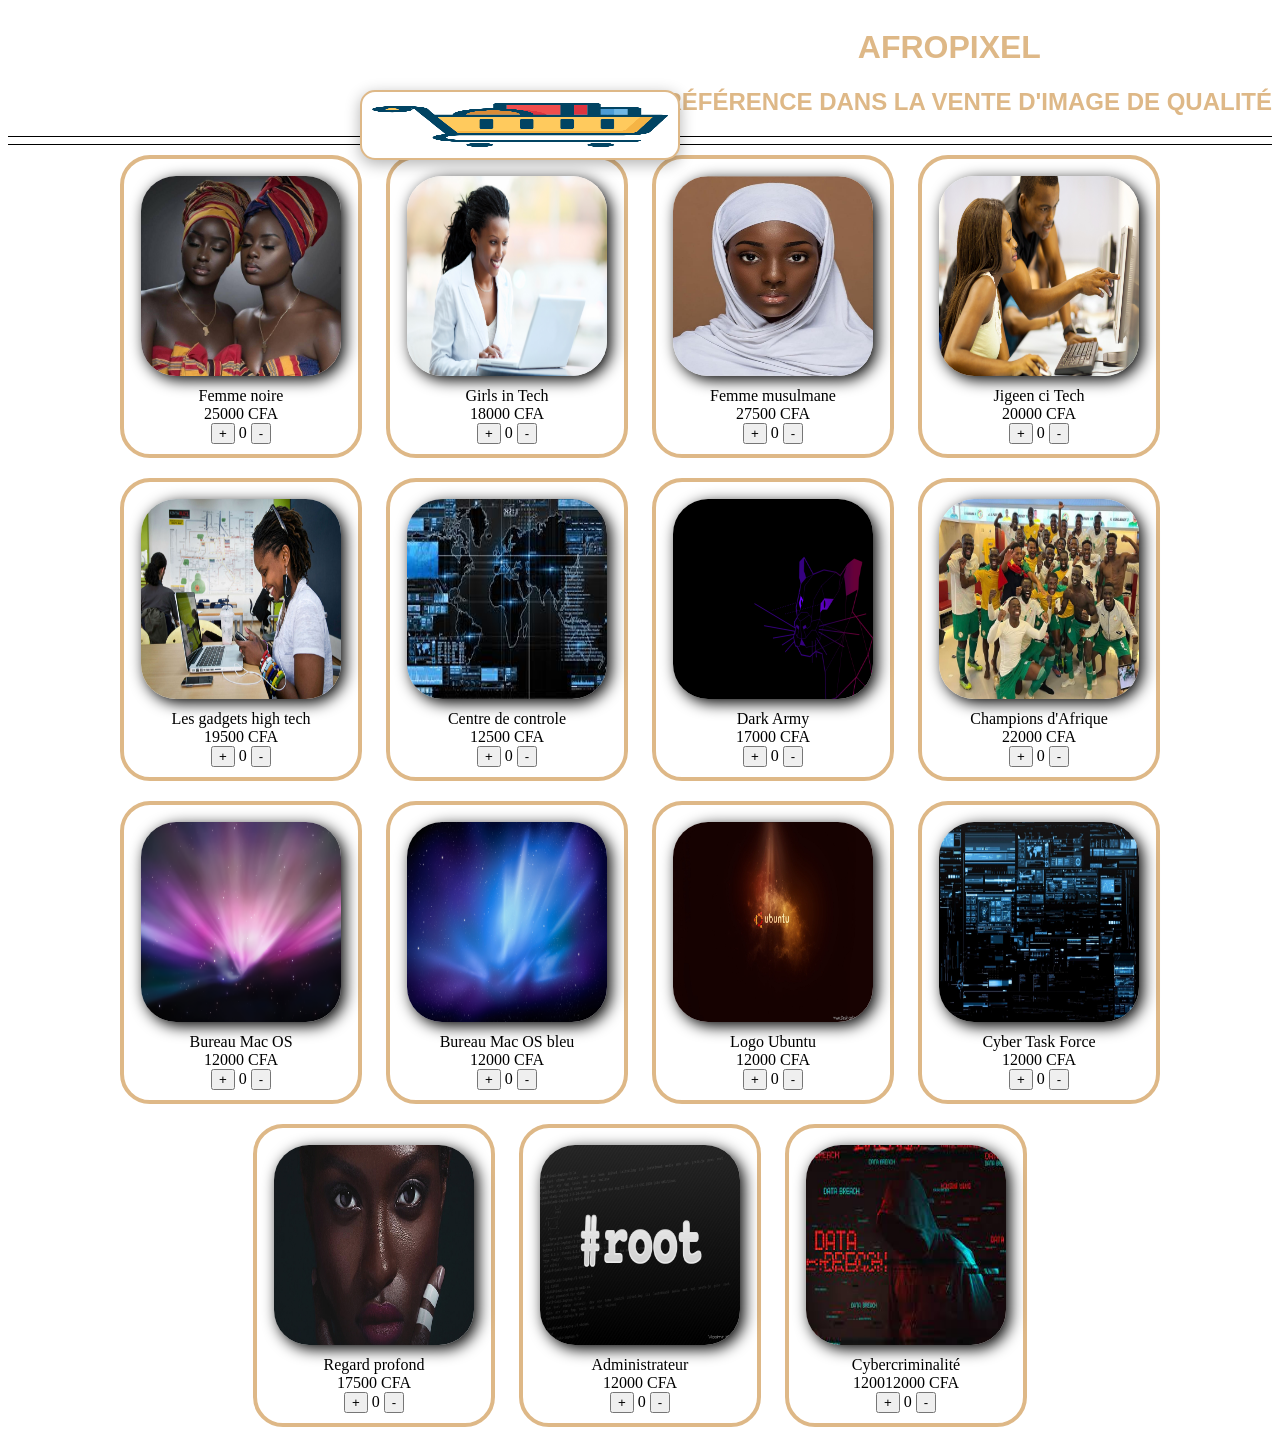
<file: index.html>
<!doctype html>
<html lang="en">
    <head>
        <meta charset="UTF-8" />
        <meta name="viewport" content="width=device-width, initial-scale=1.0" />
        <link rel="stylesheet" href="/css/index.css" defer />
        <script type="module" src="/js/index.js" defer></script>
        <title>Afro pixel</title>
    </head>
    <body>
        <header>
            <div></div>
            <div class="texte-centre">
                <h1>Afropixel</h1>
                <h2>la référence dans la vente d'image de qualité</h2>
            </div>

            <img
                src="images/cart-logo.png"
                alt="logo"
                width="70px"
                height="70px"
                class="panier"
            />
        </header>
        <main>
          <div class="articles"></div>
        </main>
    </body>
</html>
</file>
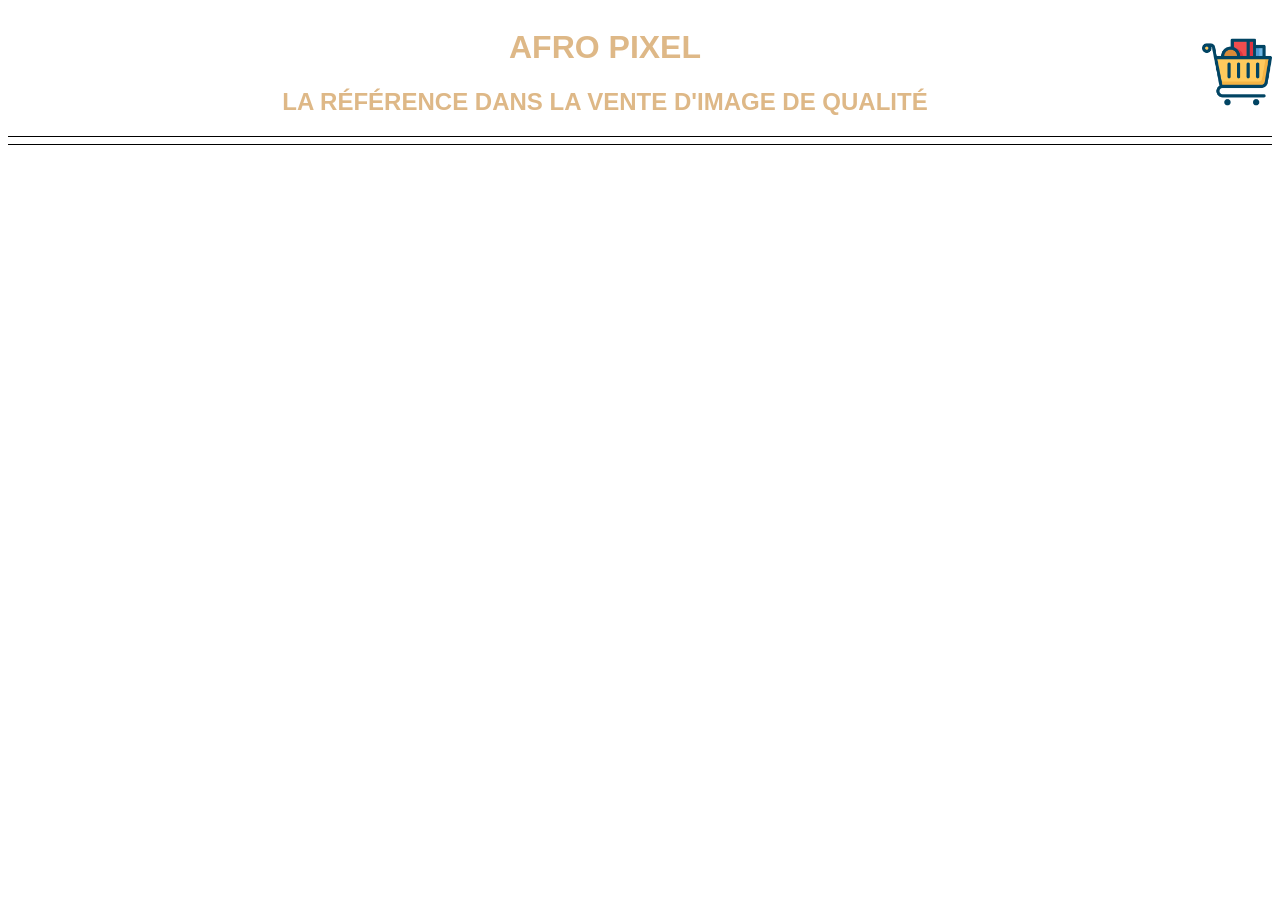
<file: Afropixel.html>
<!doctype html>
<html lang="en">
    <head>
        <meta charset="UTF-8" />
        <meta name="viewport" content="width=device-width, initial-scale=1.0" />
        <link rel="stylesheet" href="Afropixel.css" defer />
        <script type="module" src="Afropixel.js" defer></script>
        <title>Afropixel</title>
    </head>
    <body>
        <header>
            <div></div>
            <div class="texte-centre">
                <h1>Afro pixel</h1>
                <h2>la référence dans la vente d'image de qualité</h2>
            </div>

            <img
                src="images/cart-logo.png"
                alt="logo"
                width="70px"
                height="70px"
                class="panier"
            />
        </header>
        <main>
          <div class="articles"></div>

            <!-- <div class = "panier">
                <p>Voici la liste des articles :</p>
                <span>

                </span>
            </div> -->
        </main>

    </body>
</html>
</file>
<file: css/index.css>
* {
    box-sizing: border-box;
}

header {
    text-align: center;
    font-family: Arial, Helvetica, sans-serif;
    text-transform: uppercase;
    display: flex;
    justify-content: space-between;
    align-items: center;
    margin: 0px;
    color: burlywood;
    border-bottom: 1px solid black;
    margin-bottom: 7px;
}

header > h1 {
    font-weight: bold;
    margin: 0px;
}

header > h2 {
    margin: 0px;
}

div > article {
    text-align: center;
    border: 4px solid;
    border-radius: 30px;
    display: inline-block;
    margin: 10px;
    padding: 10px;
    border-color: burlywood;
}

p {
    margin: 0;
    padding: 0;
}
article > img {
    border-radius: 35px;
    box-shadow: 4px 4px 15px black;
    margin: 7px;
}

.articles {
    text-align: center;
    border-top: 1px solid black;
}



.panier {
    position:fixed;
    top: 90px;
    right: 600px;
    width: 320px;
    max-height: 70vh;
    overflow-y: auto;
    background: white;
    border: 2px solid burlywood;
    border-radius: 15px;
    padding: 10px;
    box-shadow: 0 4px 15px rgba(0, 0, 0, 0.3);

}

.cache {
    display: none; 
}

.logo {
    cursor: pointer;
}

.panier article {
    display: flex;
    align-items: center;
    border-width: 2px;
    border-radius: 15px;
    margin: 5px 0;
    padding: 5px;
}
</file>
<file: Afropixel.css>
* {
    box-sizing: border-box;
}

header {
    text-align: center;
    font-family: Arial, Helvetica, sans-serif;
    text-transform: uppercase;
    display: flex;
    justify-content: space-between;
    align-items: center;
    margin: 0px;
    color: burlywood;
    border-bottom: 1px solid black;
    margin-bottom: 7px;
}

header > h1 {
    font-weight: bold;
    margin: 0px;
}

header > h2 {
    margin: 0px;
}

div > article {
    text-align: center;
    border: 4px solid;
    border-radius: 30px;
    display: inline-block;
    margin: 10px;
    padding: 10px;
    border-color: burlywood;
}

p {
    margin: 0;
    padding: 0;
}
article > img {
    border-radius: 35px;
    box-shadow: 4px 4px 15px black;
    margin: 7px;
}

.articles {
    text-align: center;
    border-top: 1px solid black;
}

.panier:hover {
    width: 60px;
    height: 60px;
}
</file>
